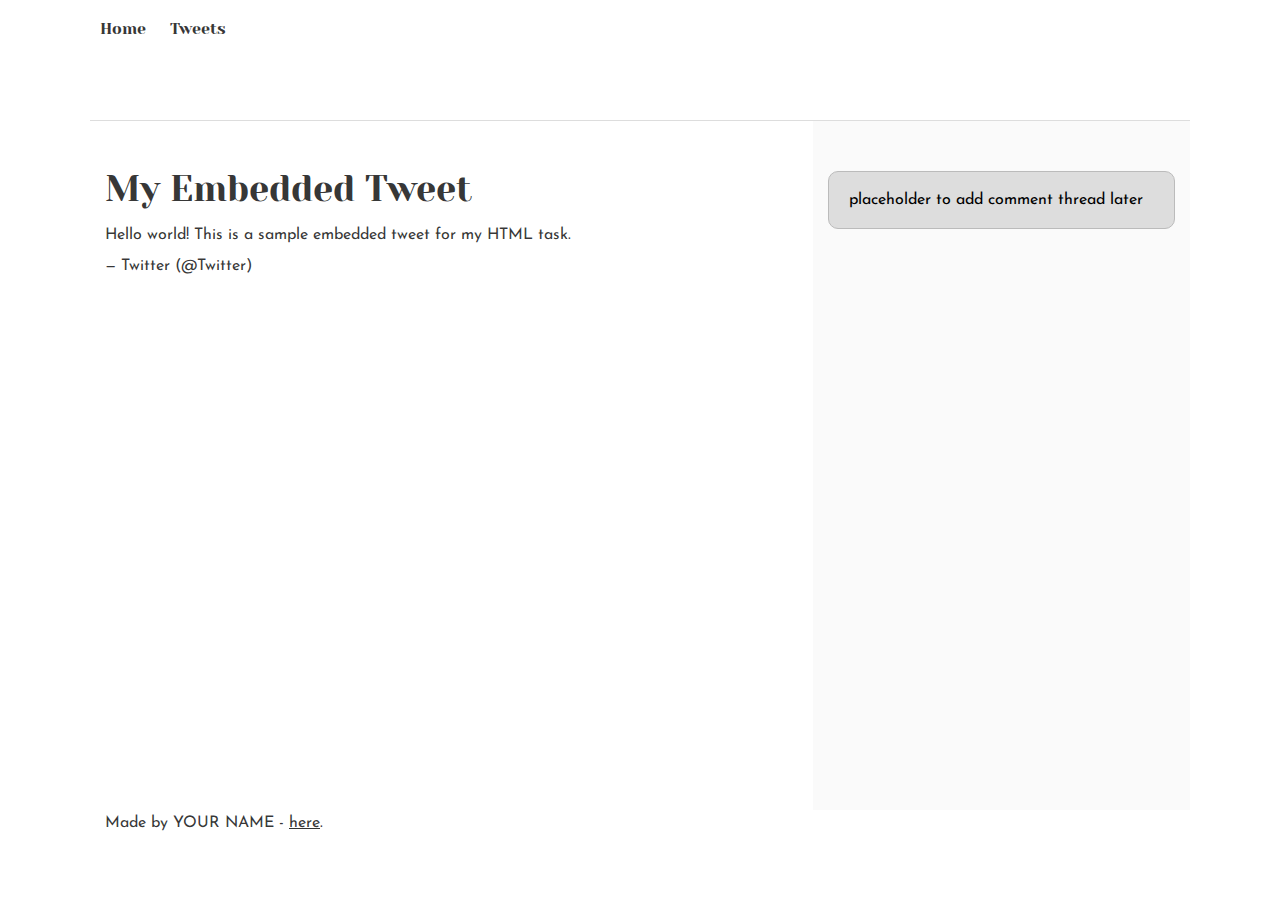
<file: css_basic/tweet.html>
<!DOCTYPE html>
<html lang="en">
<head>
    <meta charset="UTF-8">
    <meta name="viewport" content="width=device-width, initial-scale=1.0">
    <title>Tweets Page</title>
    <link href="base.css" rel="stylesheet">
<link href="styles.css" rel="stylesheet">
</head>
<body>

    <header>
        <ul>
            <li><a href="index.html">Home</a></li>
            <li><a href="tweets.html">Tweets</a></li>
        </ul>
    </header>

    <main>

        <article>
            <h1>My Embedded Tweet</h1>

            <blockquote class="twitter-tweet">
                <p lang="en" dir="ltr">Hello world! This is a sample embedded tweet for my HTML task.</p>
                &mdash; Twitter (@Twitter)
                <a href="https://twitter.com/Twitter/status/1460323737035677699"></a>
            </blockquote>
            <script async src="https://platform.twitter.com/widgets.js" charset="utf-8"></script>

        </article>

        <aside>
            <p>placeholder to add comment thread later</p>
        </aside>

    </main>

    <footer>
        <p>Made by YOUR NAME - <a href="https://example.com" target="_blank">here</a>.</p>
    </footer>

</body>
</html>
</file>
<file: css_basic/base.css>
/* Importing webfonts */
/* (If you're learning CSS, you should disregard that) */

@import url(https://fonts.googleapis.com/css?family=Yeseva+One);
@import url(https://fonts.googleapis.com/css?family=Josefin+Sans:400,700,700italic,400italic);


/* CSS reset rules */

html, body {
	height: 100%;
	min-height: 100%;
}
html, body, div, span, applet, object, iframe,
h1, h2, h3, h4, h5, h6, p, blockquote, pre,
a, abbr, acronym, address, big, cite, code,
del, dfn, img, ins, kbd, q, s, samp,
small, strike, sub, sup, tt, var,
b, u, i, center,
dl, dt, dd,
fieldset, form, label, legend,
table, caption, tbody, tfoot, thead, tr, th, td,
article, aside, canvas, details, embed, 
figure, figcaption, footer, header, hgroup, 
menu, nav, output, ruby, section, summary,
time, mark, audio, video {
	margin: 0;
	padding: 0;
	border: 0;
	font-size: 100%;
	font: inherit;
	vertical-align: baseline;
}
/* HTML5 display-role reset for older browsers */
article, aside, details, figcaption, figure, 
footer, header, hgroup, menu, nav, section {
	display: block;
}
body {
	line-height: 1;
}
blockquote, q {
	quotes: none;
}
blockquote:before, blockquote:after,
q:before, q:after {
	content: '';
	content: none;
}
table {
	border-collapse: collapse;
	border-spacing: 0;
}


/* Fonts and colors */

body {
	font-family: 'Josefin Sans', serif;
	color: rgba(0, 0, 0, 0.8);
}
h1, h2, h3, h4, h5, h6, header {
	font-family: 'Yeseva One', sans-serif;
}
article {
}
header {
	border-bottom: 1px solid rgb(221,221,221);
	transition: border-bottom-color 1s ease;
}
header a {
	color: rgba(0, 0, 0, 0.8);
}
aside {
	background: #FAFAFA;
}
aside p {
	border: 1px solid #bbb;
	background: #ddd;
	color: black;
}
footer a {
	color: rgba(0, 0, 0, 0.8);
}
a {
	color: #F80002;
}


/* Positioning and margins */

@media (min-width: 1100px) {
	body {
		width: 1100px;
		margin: 0 auto;
	}
}

article {
	padding: 50px 15px;
}
article > *:first-child {
	margin-top: 0;
}
aside {
	padding: 50px 15px;
}
header .right {
	float: right;
	margin: 0 10px 15px;
}


/* Header */
header {
	padding: 20px 0;
	height: 80px;
}
header ul {
	list-style: none;
	margin: 0;
	padding: 0;
}
header li {
	display: inline;
	vertical-align:middle;
}
header li:first-child {
	margin: 0;
}
header li a {
	margin: 0 10px;
}
header li.logo {
	font-size: 36px;
}
header a {
	text-decoration: none;
}


/* Aside */

aside p {
	border-radius: 10px;
	padding: 20px 20px;
}


/* Footer */

footer {
	padding: 5px 15px;
	height: 80px;
}


/* Text styles and margins */

p {
	margin-bottom: 15px;
}
h1 {
	font-size: 36px;
	margin: 40px 0 20px;
}
h2 {
	font-size: 32px;
	margin: 30px 0 15px;
}
h3 {
	font-size: 28px;
	margin: 25px 0 10px;
}
h4 {
	font-size: 20px;
	font-weight: bold;
	margin: 20px 0 10px;
}
h5 {
	font-size: 18px;
	font-weight: bold;
	margin: 15px 0 10px;
}
h6 {
	font-weight: bold;
	margin: 5px 0;
}

@media (max-width: 800px) {
  body.works_on_smartphone {
  	display: block;
  }
  body.works_on_smartphone main {
  	display: block;
  }
  header .right {
  	float: none;
  }
}
</file>
<file: css_basic/styles.css>
body {
  display: flex;
  flex-direction: column;
}

main {
  display: flex;
  flex-direction: row;
  flex: auto;
}

article {
  flex: 2;
  overflow-y: auto;
}

aside {
  flex: 1;
  overflow-y: auto;
}
</file>
